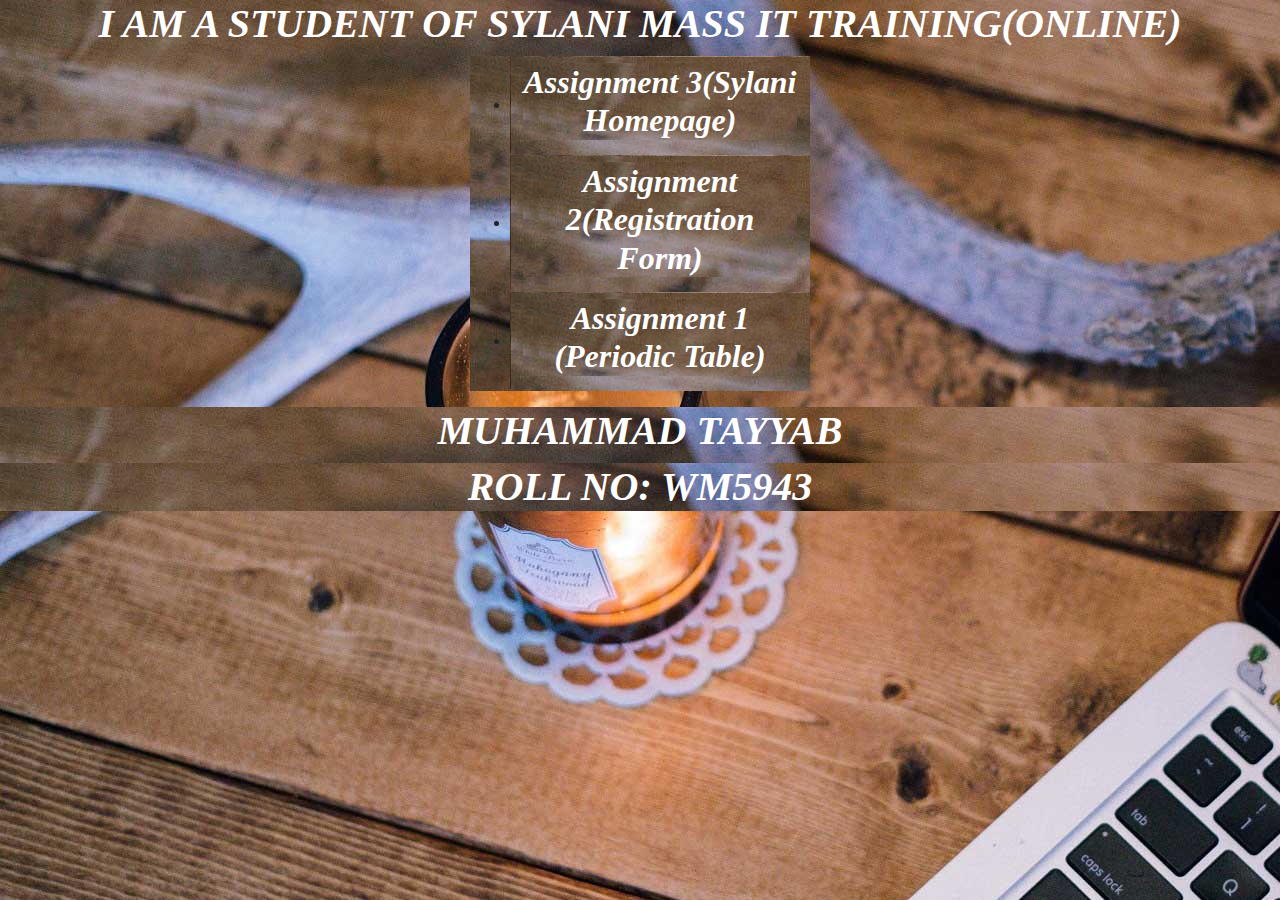
<file: index.html>
<!DOCTYPE html>
<html lang="en">

<head>
    <meta charset="UTF-8">
    <meta name="viewport" content="width=device-width, initial-scale=1.0">
    <title>Projects</title>
   
    <link href="assignment 3/css/bootstrap.min.css" rel="stylesheet">
    <link href="style.css" rel="stylesheet">
</head>

<body>
    <div class="project">
        <h1>I AM A STUDENT OF SYLANI MASS IT TRAINING(ONLINE)</h1>
        <ul style="display:inline-block;">
            <li>
                <button class="btn" type="button"><a href="assignment 3/index.html">
                    <h2>Assignment 3(Sylani Homepage)</h2>
                </a>

            </button>

            </li>
           
            <li>
                <button class="btn" type="button"><a href="assignment2/index.html">
                    <h2>Assignment 2(Registration Form)</h2>
                </a>

            </button>

            </li>
           
            <li>
                <button class="btn" type="menu"><a href="asinment1.html">
                       <h2> Assignment 1 (Periodic Table)</h2>
                    </a>

                </button>
            </li>
        </ul>
        


    </div>
    <div class="footer">
        <h1>
            MUHAMMAD TAYYAB
        </h1>
        <H1>
            ROLL NO:     WM5943
        </H1>
    </div>

</body>

</html>
</file>
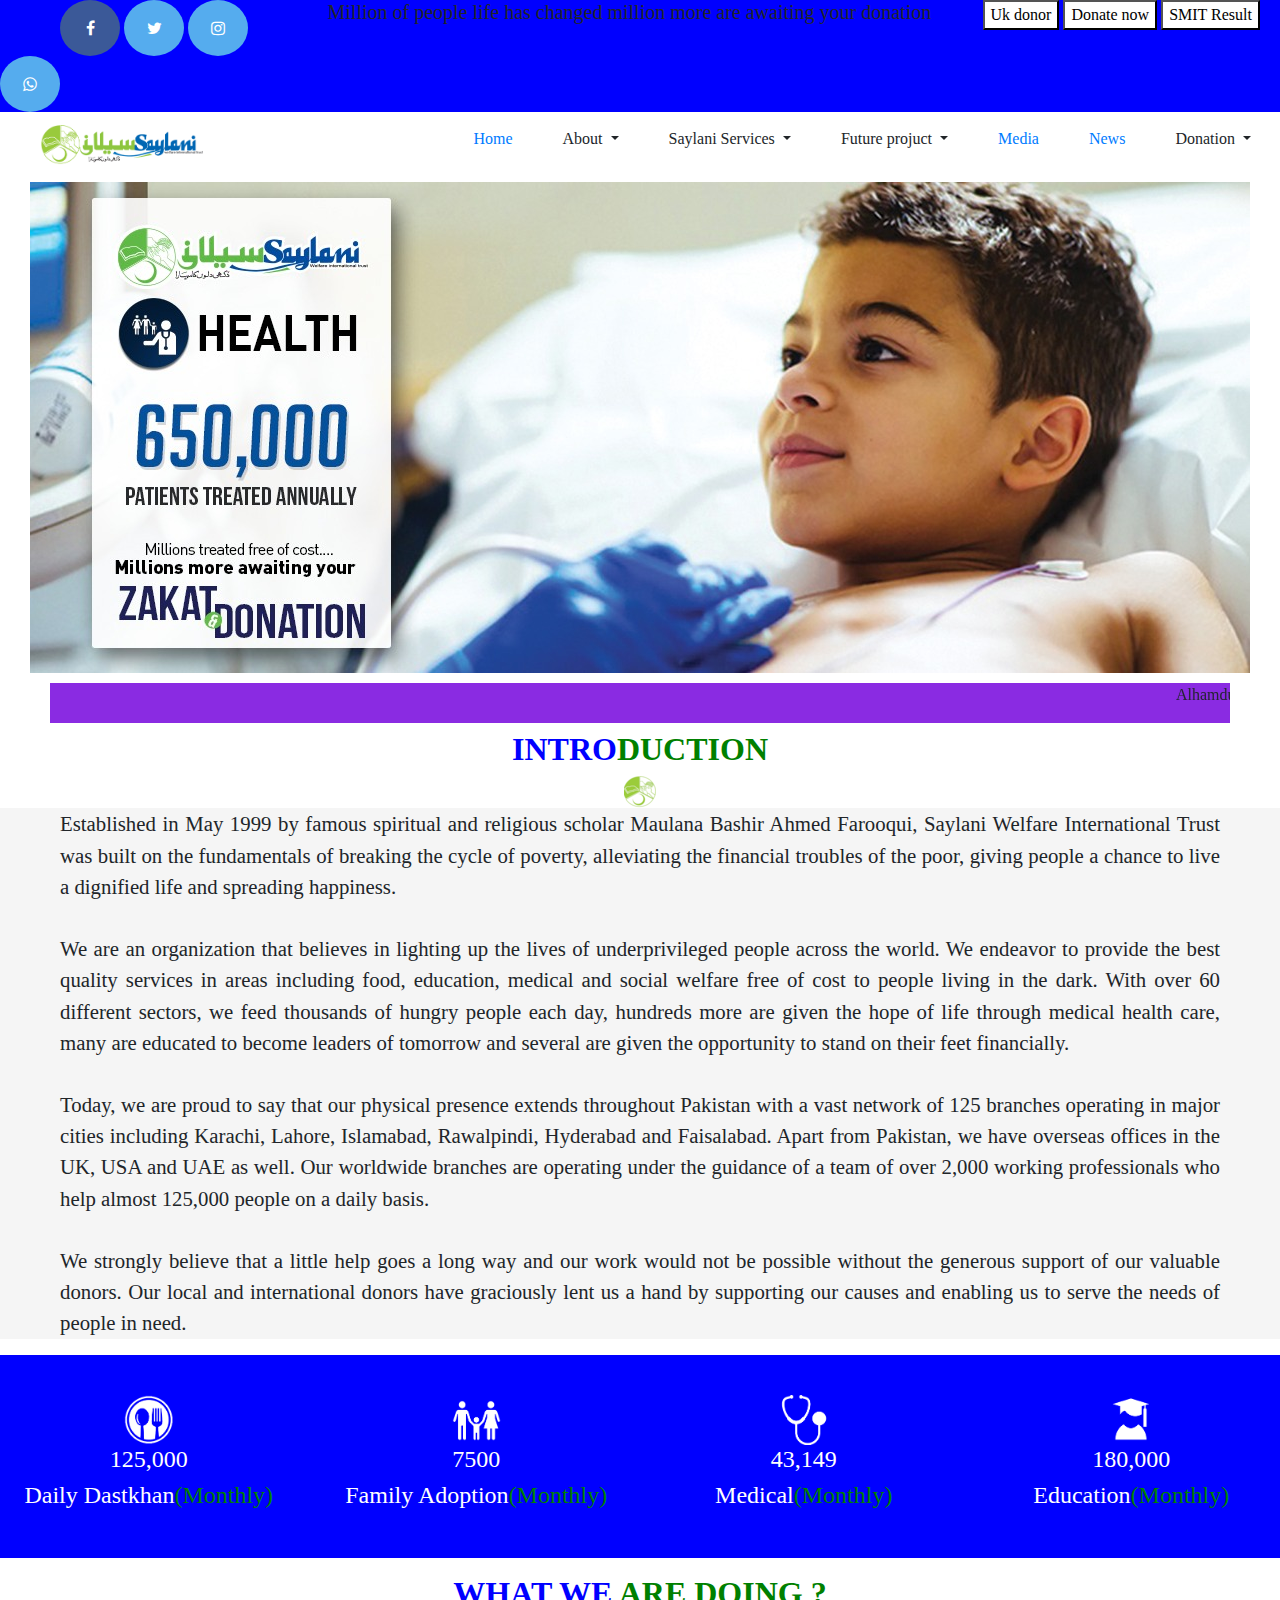
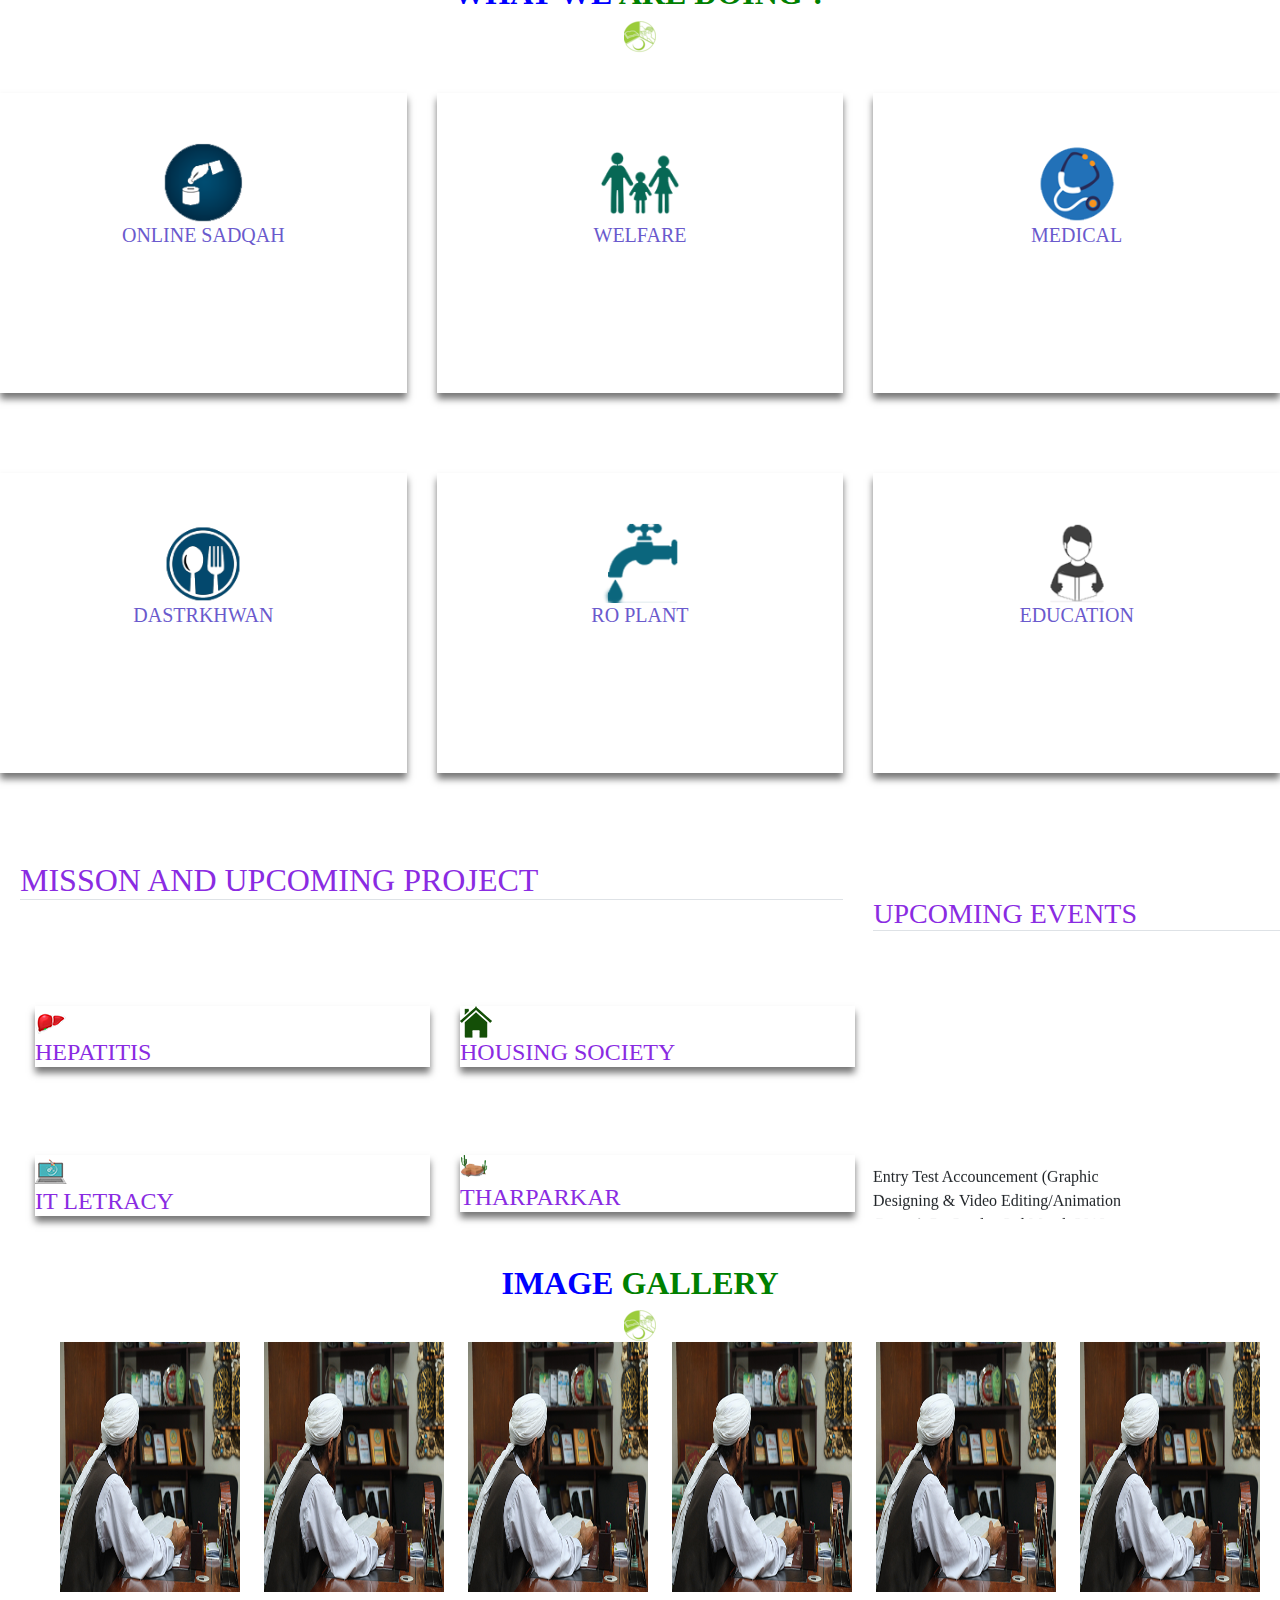
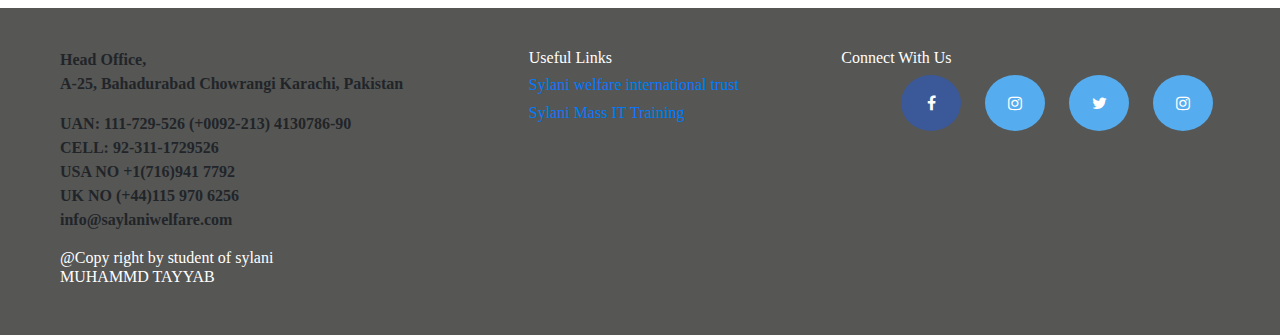
<file: assignment 3/index.html>
<!DOCTYPE html>
<html lang="en">

<head>
    <meta charset="UTF-8">
    <meta name="viewport" content="width=device-width, initial-scale=1.0">
    <title>Document</title>
    <link href="style.css" rel="stylesheet" type="text/css">
    <link href="css/bootstrap.min.css" rel="stylesheet" type="text/css">
    <link href="css/bootstrap.css" rel="stylesheet" type="text/css">
    <link href="css/bootstrap.min.css.map" rel="stylesheet" type="text/css">
    <link href="css/font-awesome.min.css" rel="stylesheet" type="text/css">
    <link href="css/all.min.css" rel="stylesheet" type="text/css">
    <link href="css/font-awesome.css" rel="stylesheet" type="text/css">
    <link rel="stylesheet" href="https://stackpath.bootstrapcdn.com/bootstrap/4.4.1/css/bootstrap.min.css"
        integrity="sha384-Vkoo8x4CGsO3+Hhxv8T/Q5PaXtkKtu6ug5TOeNV6gBiFeWPGFN9MuhOf23Q9Ifjh" crossorigin="anonymous">
    <link rel="stylesheet" href="https://cdnjs.cloudflare.com/ajax/libs/font-awesome/4.7.0/css/font-awesome.min.css">
</head>

<body>
    <div class="header">
        <table>
            <div class="row">
                <div class="col-sm-8    col-xs-6 col-md-3 ">
                    <ul>
                        <li>

                            <a href="#" class="fa fa-facebook"></a>
                            <a href="#" class="fa fa-twitter"></a>
                            <a href="#" class="fa fa-instagram"></a>
                            <a href="#" class="fa fa-whatsapp"></a>

                    </ul>

                </div>

                <div class=" col-sm-6 co-xs-12 col-md-6">
                    <h5 style="text-align: justify;">Million of people life has changed million more are awaiting your
                        donation</h5>
                </div>

                <div class="col-sm-6 col-xs-4 col-md-3 ">
                    <button class="button" type="button">Uk donor <span class="caret"></span></button>
                    <button class="button" type="button">Donate now<span class="caret"></span></button>

                    <button class="button" type="button">SMIT Result<span class="caret"></span></button></div>
            </div>

    </div>


    </table>
    </div>
    <div class="navbar">

        <li>
            <img src="pic/saylani.PNG" alt="Sayalni" width="170px" style="text-align: left;">

        </li>
        <ul style="text-align: right;">
            <li>
                <button class="btn" type="button">
                    <span class="caret">
                        <a href="index.html">Home</a></span></button>
            </li>
            <li class="dropdown">
                <button class="btn dropdown-toggle " type="button" data-toggle="dropdown">About
                    <span class="caret"></span></button>
                <ul class="dropdown-menu">
                    <li class="dropdown-item"><a href="#">Chairman Message</a></li>
                    <li class="dropdown-item"><a href="#">introduction</a></li>
                    <li class="dropdown-item"><a href="#">Annual Report</a></li>
                </ul>
            </li>

            <li class="dropdown">
                <button class="btn dropdown-toggle " type="button" data-toggle="dropdown">Saylani Services
                    <span class="caret"></span></button>
                <ul class="dropdown-menu">
                    <li class="dropdown-item"><a href="#">Education</a></li>
                    <li class="dropdown-item"><a href="#">Medical</a></li>
                    <li class="dropdown-item"><a href="#">Welfare</a></li>
                </ul>
            </li>

            <li class="dropdown">
                <button class="btn dropdown-toggle " type="button" data-toggle="dropdown">Future projuct
                    <span class="caret"></span></button>
                <ul class="dropdown-menu">
                    <li class="dropdown-item"><a href="#">sylani University</a></li>
                    <li class="dropdown-item"><a href="#">Sylani City</a></li>
                </ul>
            </li>

            <li>
                <button class="btn" type="button">
                    <a href="index.html">Media</a></button>
            </li>
            <li>
                <button class="btn" type="button">
                    <a href="index.html">News</a></button>
            </li>
            <li class="dropdown">
                <button class="btn dropdown-toggle " type="button" data-toggle="dropdown">Donation
                    <span class="caret"></span></button>
                <ul class="dropdown-menu">
                    <option>
                        <li class="dropdown-item"><a href="#">Bank Detail</a></li>
                    </option>
                    <li class="dropdown-item"><a href="#">Sadqa</a></li>
                    <li class="dropdown-item"><a href="#">Aqiqa</a></li>
                </ul>
            </li>
        </ul>
    </div>

    </div>

    <div class="img">
        <img class="img-responsive" src="pic/slider1.png">

    </div>
    <div class="news">
        <marquee direction="left" style="background-color: blueviolet;margin-left: 50px; margin-right: 50px;">
            <p> Alhamdulillah Saylani Organized 200+ Locations For Iftar And Sehri In This Holy Month </p>
        </marquee>
    </div>
    </div>
    <h2 class="doing" style="color:blue; font-weight: 650;"> INTRO<span class="are" style="color: green;">DUCTION
        </span></h2>


    <div class="im" style="text-align: center;"> <img src="pic/favicon.png"></div>

    </div>
    <p class="introduction">

        Established in May 1999 by famous spiritual and religious scholar Maulana Bashir Ahmed Farooqui, Saylani
        Welfare International Trust was built on the fundamentals of breaking the cycle of poverty, alleviating the
        financial
        troubles of the poor, giving people a chance to live a dignified life and spreading happiness.
        <br>
        <br>
        We are an organization that believes in lighting up the lives of underprivileged people across the world. We
        endeavor to provide the best quality services in areas including food, education, medical and social welfare
        free
        of cost to people living in the dark. With over 60 different sectors, we feed thousands of hungry people
        each day,
        hundreds more are given the hope of life through medical health care, many are educated to become leaders of
        tomorrow and several are given the opportunity to stand on their feet financially.
        <br>
        <br>
        Today, we are proud to say that our physical presence extends throughout Pakistan with a vast network of 125
        branches operating in major cities including Karachi, Lahore, Islamabad, Rawalpindi, Hyderabad and
        Faisalabad. Apart from Pakistan, we have overseas offices in the UK, USA and UAE as well. Our worldwide
        branches are operating under the guidance of a team of over 2,000 working professionals who help almost
        125,000 people on a daily basis.
        <br>
        <br>
        We strongly believe that a little help goes a long way and our work would not be possible without the
        generous
        support of our valuable donors. Our local and international donors have graciously lent us a hand by
        supporting
        our causes and enabling us to serve the needs of people in need.
    </p>
    <div class="About">
        <div class="table">
            <div class="row" style="text-align: center;">
                <div class="col-xs-12 col-sm-6 col-md-3">
                    <img src="pic/icon_food_png.png" alt=" " style="height:50px;">
                    <h4 style="color: white;">125,000</h1>
                        <h4 class="dastrkhan" style="color: white;">Daily Dastkhan<span class="month"
                                style="color: green;">(Monthly)</span></h2>


                </div>
                <div class="col-xs-12 col-sm-6 col-md-3">
                    <img src="pic/icon_family_png.png" alt="" style="height:50px;">
                    <h4 style="color: white;">7500</h1>
                        <h4 class="dastrkhan" style="color: white;">Family Adoption<span class="month"
                                style="color: green;">(Monthly)</span></h2>


                </div>
                <div class="col-xs-12 col-sm-6 col-md-3">
                    <img src="pic/icon_medical_png.png" alt="" style="height:50px;">
                    <h4 style="color: white;">43,149</h1>
                        <h4 class="dastrkhan" style="color: white;">Medical<span class="month"
                                style="color: green;">(Monthly)</span></h2>


                </div>
                <div class="col-xs-12 col-sm-6 col-md-3">
                    <img src="pic/icon_education_png.png" alt="" style="height:50px;">
                    <h4 style="color: white;">180,000</h1>
                        <h4 class="dastrkhan" style="color: white;">Education<span class="month"
                                style="color: green;">(Monthly)</span></h2>
                </div>
            </div>


        </div>
    </div>

    <h2 class="doing" style="color:blue; font-weight: 650;"> WHAT WE<span class="are" style="color: green;"> ARE DOING
            ?</span>

    </h2>
    <div class="im" style="text-align: center;"> <img src="pic/favicon.png"></div>
    <div class="row" style="text-align: center;">
        <div class="col-xs-12 col-sm-12 col-md-4">
            <div class="two">
                <img src="pic/onlinesadqah.png" width="80">
                <h5 style="color:slateblue"> ONLINE SADQAH</h5>
            </div>
        </div>
        <div class="col-xs-12 col-sm-12 col-md-4">
            <div class="two">
                <img src="pic/welfare.png" width="80">
                <h5 style="color:slateblue"> WELFARE</h5>
            </div>
        </div>
        <div class="col-xs-12 col-sm-12 col-md-4">
            <div class="two">
                <img src="pic/medical.png" width="80">
                <h5 style="color:slateblue"> MEDICAL</h5>
            </div>
        </div>
    </div>
    <div class="row" style="text-align: center;">
        <div class="col-xs-12 col-sm-12 col-md-4">
            <div class="two">
                <img src="pic/Dastarkhwan.png" width="80">
                <h5 style="color:slateblue"> DASTRKHWAN</h5>
            </div>
        </div>
        <div class="col-xs-12 col-sm-12 col-md-4">
            <div class="two">
                <img src="pic/ROPLANT.png" width="80">
                <h5 style="color:slateblue"> RO PLANT</h5>
            </div>
        </div>
        <div class="col-xs-12 col-sm-12 col-md-4">
            <div class="two">
                <img src="pic/education.png" width="80">
                <h5 style="color:slateblue"> EDUCATION</h5>
            </div>
        </div>
    </div>
    <div class="misson">
        <div class="row">
            <div class="col-xs-12 col-sm-12 col-md-8">

                <h2 class="line-bottom border-bottom mt-2"> MISSON AND UPCOMING PROJECT</h2>
            </div>
            <div class="col-xs-12 col-sm-12 col-md-4">
                <span class="row">
                    <div class="col-xs-12 col-sm-12 col-md-12">
                        <h3 class="line-bottom border-bottom mt-1" style="color: blueviolet;">UPCOMING EVENTS</h3>
                    </div>
                    <span class="col-xs-12 col-sm-12 col-md-12" style="margin-bottom: 0">
                        <marquee direction="up" width="250" height="200">
                            <P>
                                Entry Test Accouncement (Graphic Designing & Video Editing/Animation Course) On Sunday
                                3rd
                                March
                                2019 @ 11:00Am Vanue: 4rh Floor, Saylani Welfare International Trust HeadOffice
                                Bahaduraba <BR><BR>
                                Dr Jamil Ahmed (Additional Inspector General of Police) & Atiqmir Visit Saylani Welfare
                                International Trust, Saylani Mass I.T. Training
                            </P>


                        </marquee>

                    </span>
                </span>
            </div>



        </div>
        <div class="row" style="margin-left: 20px; margin-top: -300PX;">
            
                <div class="col-xs-12 col-sm-6 col-md-4">
                    <div class="box">
                        <img src="pic/Hepatitis.png" alt="">
                        <h4 style="color: blueviolet;">HEPATITIS</h4>
                    </div>


                </div>
                <div class="col-xs-12 col-sm-6 col-md-4">
                    <div class="box">
                        <img src="pic/housing.png" alt="">
                        <h4 style="color: blueviolet;">HOUSING SOCIETY</h4>
                    </div>

                </div>

            </div>
            <div class="row" style="margin-left: 20px;">
                <div class="col-xs-12 col-sm-6 col-md-4">
                    <div class="box">
                        <img src="pic/IT.png" alt="">
                        <h4 style="color: blueviolet;">IT LETRACY</h4>
                    </div>

                </div>
                <div class="col-xs-12 col-sm-6 col-md-4">
                    <div class="box">
                        <img src="pic/TH.PNG" alt="">
                        <h4 style="color: blueviolet;">THARPARKAR</h4>
                    </div>
                </div>



            </div>
        
    </div>

    <h2 class="doing" style="color:blue; font-weight: 650;">IMAGE<span class="are" style="color: green;"> GALLERY
        </span>

    </h2>
    <div class="im" style="text-align: center;"> <img src="pic/favicon.png"></div>
    <div class="gallery">
        <ul style="display: inline-block;">
            <li><img src="pic/hazrat.jpg" height="250px; " width="180px"></li>
            <li><img src="pic/hazrat.jpg" height="250px; " width="180px"></li>
            <li><img src="pic/hazrat.jpg" height="250px; " width="180px"></li>
            <li><img src="pic/hazrat.jpg" height="250px; " width="180px"></li>
            <li><img src="pic/hazrat.jpg" height="250px; " width="180px"></li>
            <li><img src="pic/hazrat.jpg" height="250px; " width="180px"></li>
        </ul>
    </div>
    <div class="footer">
        <div class="row">
            <div class="col-xs-12 col-sm-6 col-md -4">
                <p>Head Office,
                    <br> A-25, Bahadurabad Chowrangi
                    Karachi, Pakistan </p>
                <p>
                    UAN: 111-729-526 (+0092-213) 4130786-90 <br>CELL: 92-311-1729526<br> USA NO +1(716)941 7792
                    <br>UK NO (+44)115 970 6256<br> info@saylaniwelfare.com
                </p>
                <h6 style="color: white;">@Copy right by student of sylani<br>MUHAMMD TAYYAB</h6>
            </div>
            <div class="col-xs-12 col-sm-6 col-md-3">
                <h6 style="color:white">Useful Links</h6>
                <h6><a href="#">Sylani welfare international trust</a></h6>
                <h6><a href="#">Sylani Mass IT Training</a></h6>

            </div>
            <div class="col-xs-12 col-sm-6 col-md -3">
                <h6 style="color: white;">
                    Connect With Us
                </h6>
                <ul style="display: inline;">
                    <li><i class="fa fa-facebook"></i></li>
                    <li><i class="fa fa-instagram"></i></li>
                    <li><i class="fa fa-twitter"></i></li>
                    <li><i class="fa fa-instagram text-white"></i></li>

                </ul>

            </div>
        </div>
    </div>
</body>

</html>
</file>
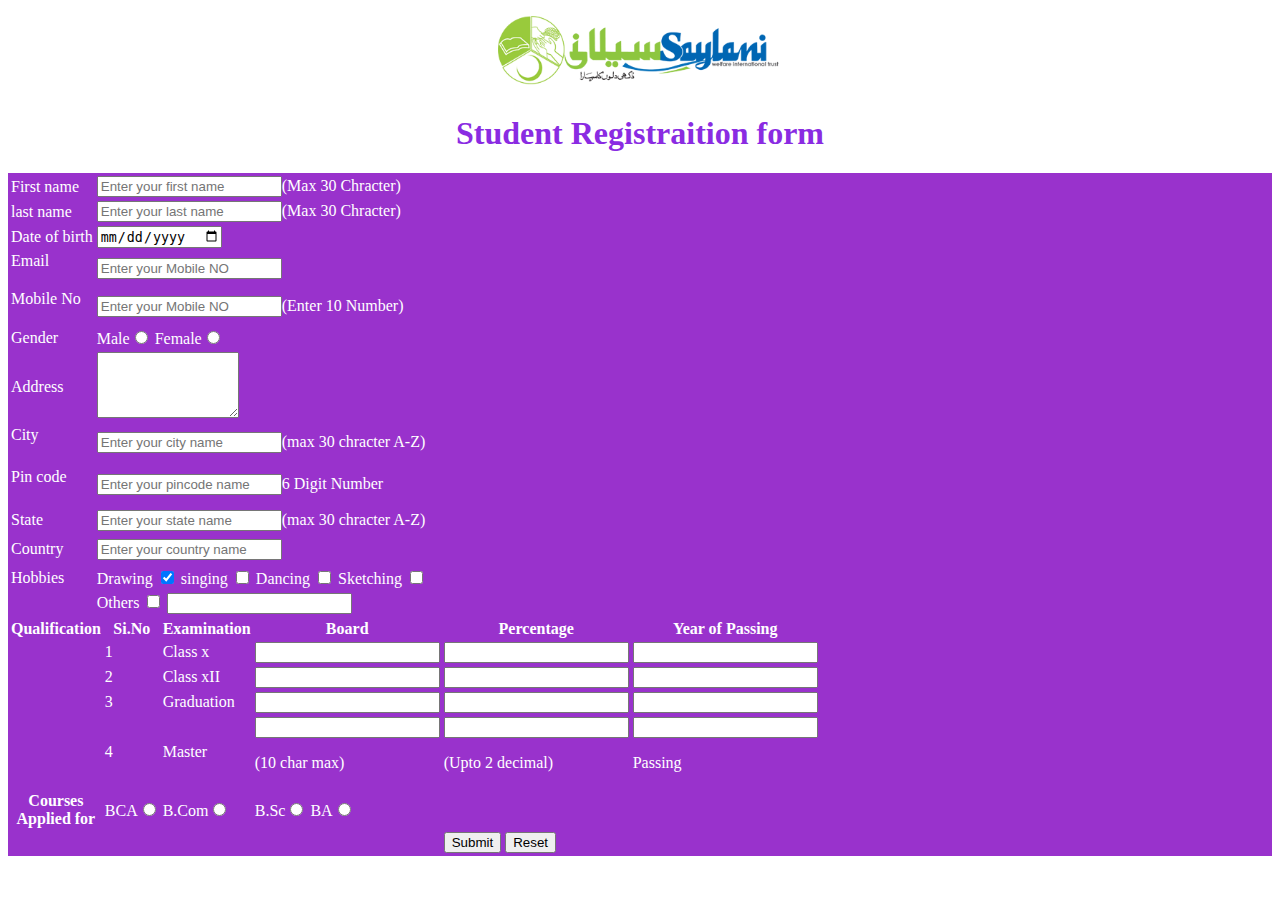
<file: assignment2/index.html>
<!DOCTYPE html>
<html lang="en">
<head>
    <meta charset="UTF-8">
    <meta name="viewport" content="width=<device-width>, initial-scale=1.0">
    <meta http-equiv="X-UA-Compatible" content="ie=edge">
    <title>ASSignment2</title>
    <link rel="stylesheet" href="style.css" type="text/css">
</head>
<body style="max-width: 100%; " !mportant>
    <div class="center" style="text-align: center;">

    
    <img src="Saylani-logo.png" style="width:300px;">
    <h1>Student Registraition form </h1></div>
    <form method="post" action="successful.html">
        <table>
        <tr>
            <td>        
            <label>First name</label></td>
            <td><input type="text" name="fname" placeholder="Enter your first name" maxlength="30" required >(Max 30 Chracter)</td></tr>
        <tr><td>
            <label>last name</label></td>
            <td>
                    
        <input type="text" name="fname" placeholder="Enter your last name" maxlength="30" required >(Max 30 Chracter)</td></tr>
        <tr><td>
        <label>Date of birth</label></td>
        <td>
                    <input type="date" name="fname" placeholder="Enter Date of birth"  required ></td></tr>
                    <tr><td>
            <label>Email</label><p></p><td>

        <input type="email" name="fname" placeholder="Enter your Mobile NO" maxlength="" required ></td></tr>
        <tr><td>
        <label>Mobile No</label><p></p></td>
        <td>
        <input type="number" name="fname" placeholder="Enter your Mobile NO" maxlength="10" required >(Enter 10 Number)</td></tr>
        <tr><td>
        <label for="gender">Gender</label></td>
        <td>        Male<input type="radio" value="male" name="gender"> Female<input type="radio" value="female" name="gender"></td></tr>
            <tr><td><label for="addres">
            Address
            </label></td>
        <td>
            <textarea name="comment" cols="15   " rows="4" ></textarea>
        </td></tr>
        <tr>
                <td>        
                <label for="City">City</label><p></p></td>
                <td><input type="text" name="fname" placeholder="Enter your city name" maxlength="30" required >(max 30 chracter A-Z)</td></tr>
            <tr><td>
        <tr>
            <td>        
            <label for="Pin code">Pin code</label><p></p></td>
            <td><input type="number" name="fname" placeholder="Enter your pincode name" maxlength="6" required >6 Digit Number</td></tr>
        <tr><td>
        <tr>
            <td>        
            <label for="state">State</label></td>
            <td><input type="text" name="fname" placeholder="Enter your state name" maxlength="30" required >(max 30 chracter A-Z)</td></tr>
        <tr><td>
        <tr>
            <td>        
            <label for="country">Country</label></td>
            <td><input type="text" name="fname" placeholder="Enter your country name" maxlength="30" required ></td></tr>
        <tr><td>
        <tr>
            <td>
                <label for="Hobbies">Hobbies</label>
            </td>
            <td>
              Drawing  <input type="checkbox" value="tune" name="services" checked="">
              singing  <input type="checkbox" value="tune" name="services" >
              Dancing  <input type="checkbox" value="tune" name="services">
              Sketching  <input type="checkbox" value="tune" name="services">
            </td>
            <tr> <td></td>           <td>Others  <input type="checkbox" value="tune" name="services">
            <input type="text">
            </td></tr>

        </tr>
    </table>
    <table style="max-width: 100%;">
        <tr>
            <th>Qualification</th>
            <th>Si.No</th>
            <th>Examination</th>
            <th>Board</th>
            <th>Percentage</th>
            <th>Year of Passing</th>
        </tr>
        <tr>
        <td></td>
        <td>1</td>
        <td>Class x</td>
        <td><input type="text" length="10"></td>
        <td><input type="number" ></td>
        <td><input type="number"></td>
    </tr>
    <tr>
        <td></td>
        <td>2</td>
        <td>Class xII</td>
        <td><input type="text" length="10"></td>
        <td><input type="text"></td>
        <td><input type="number"></td>
    </tr>
    <tr>
        <td></td>
        <td>3</td>
        <td>Graduation</td>
        <td><input type="text" length="10"></td>
        <td><input type="text"></td>
        <td><input type="number"></td>
    </tr>
    <tr>
        <td></td>
        <td>4</td>
        <td>Master</td>
        <td><input type="text" length="10"><p>(10 char max)</p></td>
        <td><input type="text"><p>(Upto 2 decimal)</p></td>
        <td><input type="number" ><p>Passing</p></td>
    </tr>
    <tr>
        <th>Courses<br> Applied for</th>
        <td>
            BCA<input type="radio" name="corse"><td> B.Com<input type="radio" name="corse"></td><td> B.Sc<input type="radio" name="corse"> BA<input type="radio" name="corse"></td>
        </td>
    </tr>
    <tr>
        
        <td></td>
        <td></td>
        <td></td>
        <td></td>
        <td>  <button type="submit" value="submit" name="submit" >Submit</button>
        <button type="reset" value="reset" name="reset" >Reset</button></td>
    </tr>
    </table>
    
          
    </form>
    
    
</body>
</html>
</file>
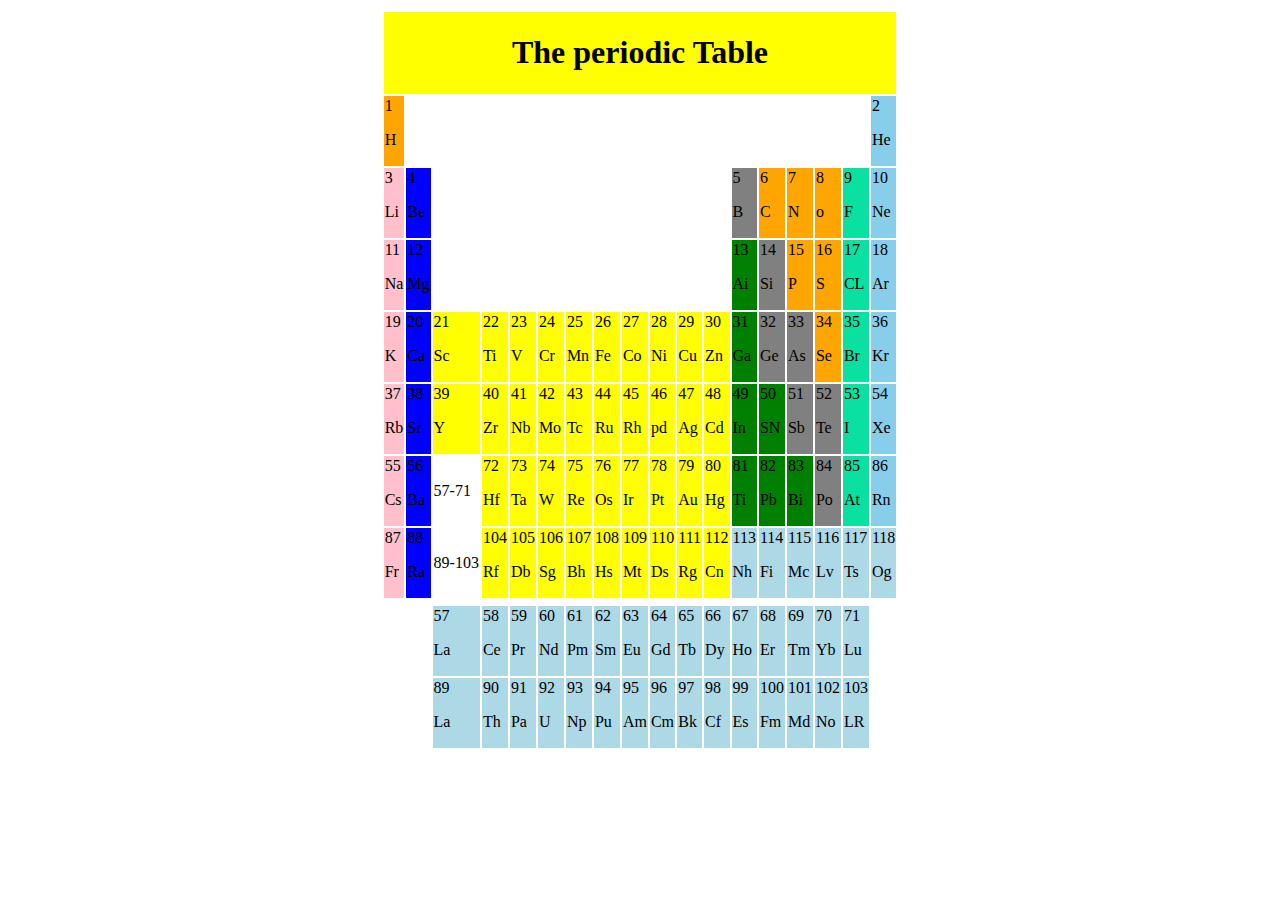
<file: asinment1.html>
<!DOCTYPE html>
<html lang="en">
<head>
    <meta charset="UTF-8">
    <meta name="viewport" content="width=device-width, initial-scale=1.0">
    <meta http-equiv="X-UA-Compatible" content="ie=edge">
    <title>Document</title>
</head>
<body>
    <center>
        <table>
            <tr></tr>
            <tr border="1px">
                <th colspan="18" bgcolor="yellow"><h1>The periodic Table</h1></th>
            </tr>
            <tr> 
                    <td bgcolor="orange" >1<p>H</p></td>
                <td colspan="16"><p></p></td>
                <td bgcolor="skyblue">2<p>He</p></td>
            </tr> 
            <tr>
                <td bgcolor="pink">3<p>Li</p></td>
                <td bgcolor="blue">4<p>Be</p></td>
                <td colspan="10"><p></p></td>
                <td bgcolor="gray">5<p>B</p></td>
                <td bgcolor="orange">6<p>C</p></td>
                <td bgcolor="orange">7<p>N</p></td>
                <td bgcolor="orange">8<p>o</p></td>
                <td bgcolor="magenda">9<p>F</p></td>
                <td bgcolor="skyblue">10<p>Ne</p></td>
            </tr>
            <tr>
                    <td bgcolor="pink">11<p>Na</p></td>
                    <td bgcolor="blue">12<p>Mg</p></td>
                    <td colspan="10"><p></p></td>
                    <td bgcolor="green">13<p>Ai</p></td>
                    <td bgcolor="gray">14<p>Si</p></td>
                    <td bgcolor="orange">15<p>P</p></td>
                    <td bgcolor="orange">16<p>S</p></td>
                    <td bgcolor="magenda">17<p>CL</p></td>
                    <td bgcolor="skyblue">18<p>Ar</p></td>
                </tr>
                <tr>
                    <td bgcolor="pink">19<p>K</p></td>
                    <td bgcolor="blue">20<p>Ca</p></td>
                    <td bgcolor="yellow">21<p>Sc</p></td>
                    <td bgcolor="yellow">22<p>Ti</p></td>
                    <td bgcolor="yellow">23<p>V</p></td>
                    <td bgcolor="yellow">24<p>Cr</p></td>
                    <td bgcolor="yellow">25<p>Mn</p></td>
                    <td bgcolor="yellow">26<p>Fe</p></td>
                    <td bgcolor="yellow">27<p>Co</p></td>
                    <td bgcolor="yellow">28<p>Ni</p></td>
                    <td bgcolor="yellow">29<p>Cu</p></td>
                    <td bgcolor="yellow">30<p>Zn</p></td>
                    <td bgcolor="green">31<p>Ga</p></td>
                    <td bgcolor="gray ">32<p>Ge</p></td>
                    <td bgcolor="gray">33<p>As</p></td>
                    <td bgcolor="orange">34<p>Se</p></td> 
                    <td bgcolor="magenda">35<p>Br</p></td>
                    <td bgcolor="skyblue">36<p>Kr</p></td>
                </tr>
                <tr>
                        <td bgcolor="pink">37<p>Rb</p></td>
                        <td bgcolor="blue">38<p>Sr</p></td>
                        <td bgcolor="yellow">39<p>Y</p></td>
                        <td bgcolor="yellow">40<p>Zr</p></td>
                        <td bgcolor="yellow">41<p>Nb</p></td>
                        <td bgcolor="yellow"> 42<p>Mo</p></td>
                        <td bgcolor="yellow">43<p>Tc</p></td>
                        <td bgcolor="yellow">44<p>Ru</p></td>
                        <td bgcolor="yellow">45<p>Rh</p></td>
                        <td bgcolor="yellow">46<p>pd</p></td>
                        <td bgcolor="yellow">47<p>Ag</p></td>
                        <td bgcolor="yellow">48<p>Cd</p></td>
                        <td bgcolor="green">49<p>In</p></td>
                        <td bgcolor="green">50<p>SN</p></td>
                        <td bgcolor="gray">51<p>Sb</p></td>
                        <td bgcolor="gray">52<p>Te</p></td>
                        <td bgcolor="magenda">53<p>I</p></td>
                        <td bgcolor="skyblue">54<p>Xe</p></td>
                    </tr>
                    <tr>
                            <td bgcolor="pink">55<p>Cs</p></td>
                            <td bgcolor="blue">56<p>Ba</p></td>
                            <td>57-71</td>
                            <td bgcolor="yellow">72<p>Hf</p></td>
                            <td bgcolor="yellow">73<p>Ta</p></td>
                            <td bgcolor="yellow">74<p>W</p></td>
                            <td bgcolor="yellow">75<p>Re</p></td>
                            <td bgcolor="yellow">76<p>Os</p></td>
                            <td bgcolor="yellow">77<p>Ir</p></td>
                            <td bgcolor="yellow">78<p>Pt</p></td>
                            <td bgcolor="yellow">79<p>Au</p></td>
                            <td bgcolor="yellow">80<p>Hg</p></td>
                            <td bgcolor="green">81<p>Ti</p></td>
                            <td bgcolor="green">82<p>Pb</p></td>
                            <td bgcolor="green">83<p>Bi</p></td>
                            <td bgcolor="gray">84<p>Po</p></td>
                            <td bgcolor="magenda">85<p>At</p></td>
                            <td bgcolor="skyblue">86<p>Rn</p></td>
                        </tr>
                        <tr>
                                <td bgcolor="pink">87<p>Fr</p></td>
                                <td bgcolor="blue">88<p>Ra</p></td>
                                <td bgcolor=""><p>89-103</p></td>
                                <td bgcolor="yellow">104<p>Rf</p></td>
                                <td bgcolor="yellow">105<p>Db</p></td>
                                <td bgcolor="yellow">106<p>Sg</p></td>
                                <td bgcolor="yellow">107<p>Bh</p></td>
                                <td bgcolor="yellow">108<p>Hs</p></td>
                                <td bgcolor="yellow">109<p>Mt</p></td>
                                <td bgcolor="yellow">110<p>Ds</p></td>
                                <td bgcolor="yellow">111<p>Rg</p></td>
                                <td bgcolor="yellow">112<p>Cn</p></td>
                                <td bgcolor="lightblue">113<p>Nh</p></td>
                                <td bgcolor="lightblue">114<p>Fi</p></td>
                                <td bgcolor="lightblue">115<p>Mc</p></td>
                                <td bgcolor="lightblue">116<p>Lv</p></td>
                                <td bgcolor="lightblue">117<p>Ts</p></td>
                                <td bgcolor="lightblue">118<p>Og</p></td>
                        </tr>
                        <tr></tr>
                        <tr></tr>
                        <tr></tr>
                        <tr>
                                
                                <td colspan="2"><p></p></td>
                                <td bgcolor="lightblue">57<p>La</p></td>
                                <td bgcolor="lightblue">58<p>Ce</p></td>
                                <td bgcolor="lightblue">59<p>Pr</p></td>
                                <td bgcolor="lightblue">60<p>Nd</p></td>
                                <td bgcolor="lightblue">61<p>Pm</p></td>
                                <td bgcolor="lightblue">62<p>Sm</p></td>
                                <td bgcolor="lightblue">63<p>Eu</p></td>
                                <td bgcolor="lightblue">64<p>Gd</p></td>
                                <td bgcolor="lightblue">65<p>Tb</p></td>
                                <td bgcolor="lightblue">66<p>Dy</p></td>
                                <td bgcolor="lightblue">67<p>Ho</p></td>
                                <td bgcolor="lightblue">68<p>Er</p></td>
                                <td bgcolor="lightblue">69<p>Tm</p></td>
                                <td bgcolor="lightblue">70<p>Yb</p></td>
                                <td bgcolor="lightblue">71<p>Lu</p></td>
                                <td><p></p></td>
                            
                            </tr>
                            <tr>
                                    
                                    <td colspan="2"><p></p></td>
                                    <td bgcolor="lightblue">89<p>La</p></td>
                                    <td bgcolor="lightblue">90<p>Th</p></td>
                                    <td bgcolor="lightblue">91<p>Pa</p></td>
                                    <td bgcolor="lightblue">92<p>U</p></td>
                                    <td bgcolor="lightblue">93<p>Np</p></td>
                                    <td bgcolor="lightblue">94<p>Pu</p></td>
                                    <td bgcolor="lightblue">95<p>Am</p></td>
                                    <td bgcolor="lightblue">96<p>Cm</p></td>
                                    <td bgcolor="lightblue">97<p>Bk</p></td>
                                    <td bgcolor="lightblue">98<p>Cf</p></td>
                                    <td bgcolor="lightblue">99<p>Es</p></td>
                                    <td bgcolor="lightblue">100<p>Fm</p></td>
                                    <td bgcolor="lightblue">101<p>Md</p></td>
                                    <td bgcolor="lightblue">102<p>No</p></td>
                                    <td bgcolor="lightblue">103<p>LR</p></td>
                                    <td><p></p></td>
                            </tr>
        </table>

                            
     </center>   
</body>
</html>
</file>
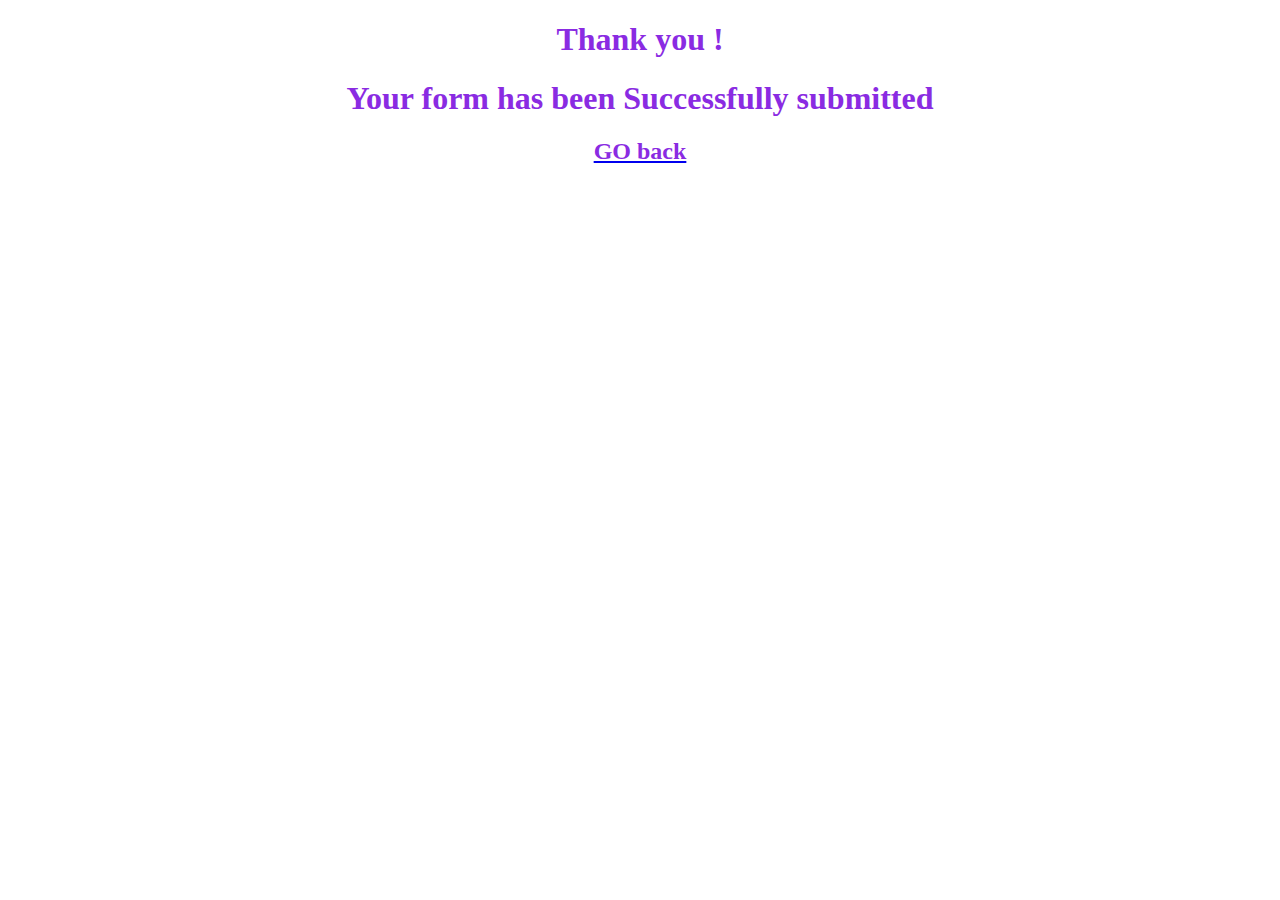
<file: assignment2/successful.html>
<!DOCTYPE html>
<html lang="en">
<head>
    <meta charset="UTF-8">
    <meta name="viewport" content="width=device-width, initial-scale=1.0">
    <meta http-equiv="X-UA-Compatible" content="ie=edge">
    <title>Document</title>
    <link rel="stylesheet" href="style.css">
</head>
<body>
    <h1>Thank you !</h1>
    <h1>Your form has been Successfully submitted</h1>
    <a href="assignment2.html"><h2>GO back</h2></a>
</body>
</html>
</file>
<file: style.css>
*{
    background-image: url(portfolio-6.jpg);
}
h1,h2{
color: white;
font: outline;
font-weight: bold;
font-style: italic;
font-family:serif, Arial, Helvetica, sans-serif;
text-align: center;
}
.project{
    text-align: center;
}
ul{
    display: inline;
}
button{
    display: inline;
    max-width: 300px;

    max-height: 200px;


}
</file>
<file: assignment 3/style.css>
*{
    font-style: normal;
    font-family: serif,Arial, Helvetica, sans-serif;
}
.header{
    background-color: blue;

}
.fa {
    padding: 20px;
    font-size: 30px;
    width: 60px;
    text-align: center;
    text-decoration: none;
    border-radius: 50%;
  }
  .fa:hover {
    opacity: 0.7;
  }
  .fa-facebook {
    background: #3B5998;
    color: white;
  }
  .fa-twitter {
    background: #55ACEE;
    color: white;
  }

.fa-instagram {
  background: #55ACEE;
  color: white;
}
.fa-whatsapp {
    background: #55ACEE;
    color: white;
  }
  
button{
    background-color: white;
}
.dropdown{
    display:inline-block;

}

/* .navbar{
  background-color: white;
  position: fixed !important; /* Set the navbar to fixed position */
 /* Position the navbar at the top of the page */
  /* width: 100%; /* Full width */
  /* transition: top cubic-bezier(0.95, 0.05, 0.795, 0.035); */
 
.img-responsive{
    
    max-width: 100%;
    height: auto;
    text-align: center;


}
ul{
    display: inline;
    list-style: none;
}
li{
    display: inline;
    margin-left: 20px;
    padding: 20px,20px;
    list-style: none;
}
.caret:hover{
    background-color: darkblue;
    
}
.img{
    size: 100%;
    margin-bottom: 10px;
    text-align: center;
}
table>tr>td>ul>li>img{
    margin-right: 0px;
    display: inline;
}
.news>p{
    background-color: blue;
    text-align: center;
    color: white;
    height: 20px;
    padding: 50px,10px,50px,10px;
}
.intro{
    text-align: center;
    color: green;
    background-color: whitesmoke;
}
.introduction{
  background-color: whitesmoke;
  padding-left: 60px;
  padding-right: 60px;
  font-size: 1.3rem;
  font-family: serif;
  width: 100%;
  text-align: justify;
}
.About{
    background-color: blue;

}
.About>.table>.row{
    text-align: center;
    height: auto;
}
.About>.table>.row>.col-xs-12{
    text-align: center;
    margin-top: 40px;
    margin-bottom: 40px;
}
.doing{
    text-align: center;
}
.row>.col-xs-12{
    margin-top: 40px;
    margin-bottom: 40px;
}
.misson>.row>.col-xs-12>h2{
font-weight: 500;
color:blueviolet;
font-family: serif;
margin-left: 20px;
}
.misson>.row>.col-xs-6{
    margin-left: 20px;
}
.footer{
    background-color: rgba(15, 15, 13, 0.705);
    font-weight: bold;
    font-family: serif;
    padding-left: 60px;
}
.two {
    -moz-box-shadow: 5px 5px 5px #777777;
    -webkit-box-shadow: 5px 5px 5px #777777;
    box-shadow: 0px 6px 7px #777777;
    height: 300px;
    padding: 50px;
    text-align: center !important;
}
.box {
    -moz-box-shadow: 5px 5px 5px #777777;
    -webkit-box-shadow: 5px 5px 5px #777777;
    box-shadow: 0px 6px 7px #777777;
    position:center;
}
</file>
<file: assignment2/style.css>
h1 ,h2{
    text-align: center;
    color: blueviolet;
}
form{
    background-color: darkorchid;
    color: white;   
}
img{
    width: 100%;
    max-height: 130px;
}
</file>
